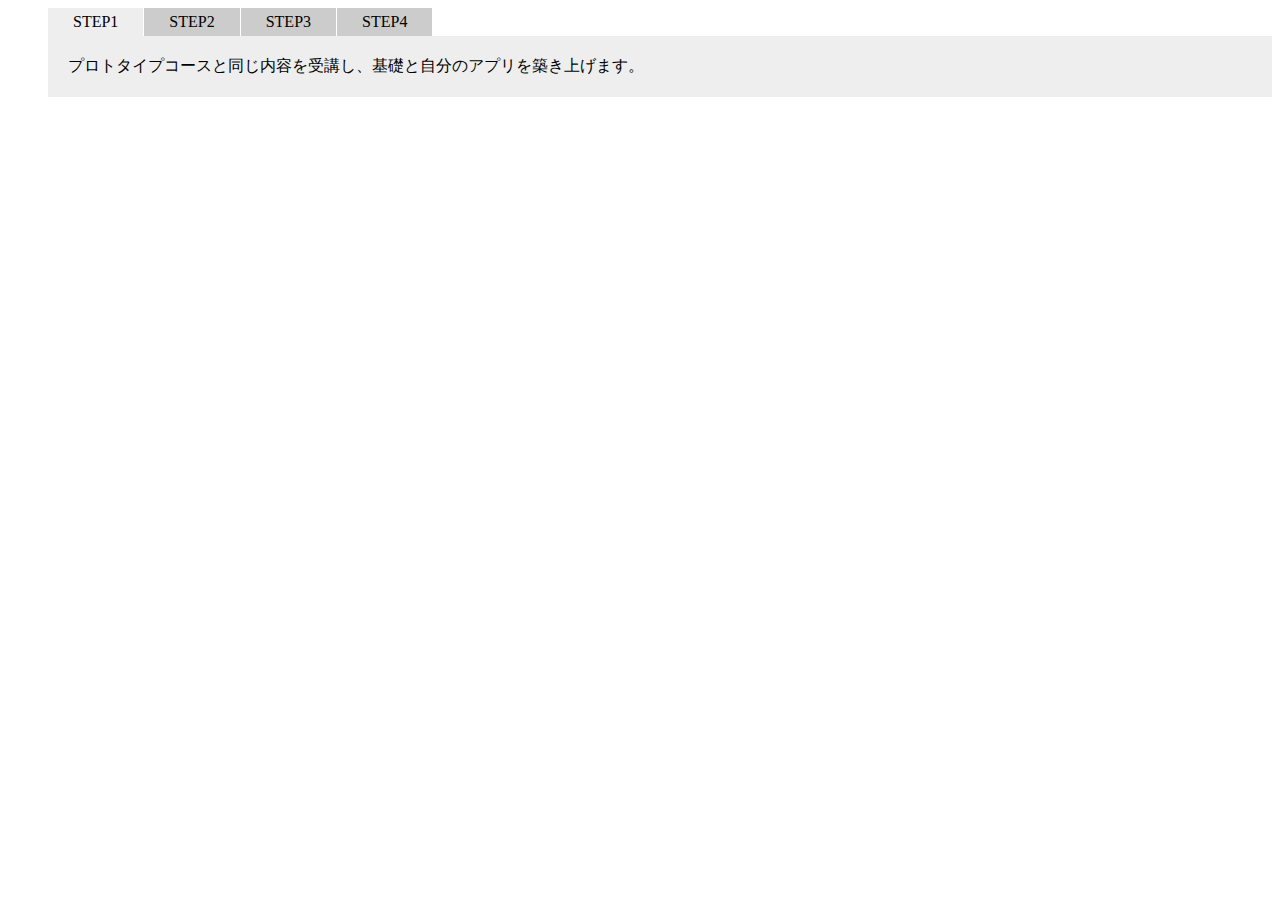
<file: jQuery-ex1/index.html>
<!DOCTYPE html>
<html>
<head>
    <meta charset="utf-8">
    <title>jQuery入門演習1</title>
    <link rel="stylesheet" type="text/css" href="index.css">
</head>
<body>
      <ul class="tab">
              <li class="select">STEP1</li>
              <li>STEP2</li>
              <li>STEP3</li>
              <li>STEP4</li>
    </ul>
    <ul class="content">
      <li>
            プロトタイプコースと同じ内容を受講し、基礎と自分のアプリを築き上げます。
        </li>
              <li class="hide">
            実際の案件から抽出した、課題型テキストを学習して、実践力を身に付けます。
        </li>
              <li class="hide">
            全10回のテーマ授業（実践Git,テスト開発）を受講し、さらに理解を深めます。
        </li>
              <li class="hide">
                実務と同等のチーム開発で、実践力を磨きます。エキスパートエンジニアからレビューをうけ、さらに成長します。
        </li>
    </ul>

  <script src="https://code.jquery.com/jquery-3.2.1.min.js" integrity="sha256-hwg4gsxgFZhOsEEamdOYGBf13FyQuiTwlAQgxVSNgt4=" crossorigin="anonymous"></script>
  <script type="text/javascript" src="main.js"></script>
</body>
</html>
</file>
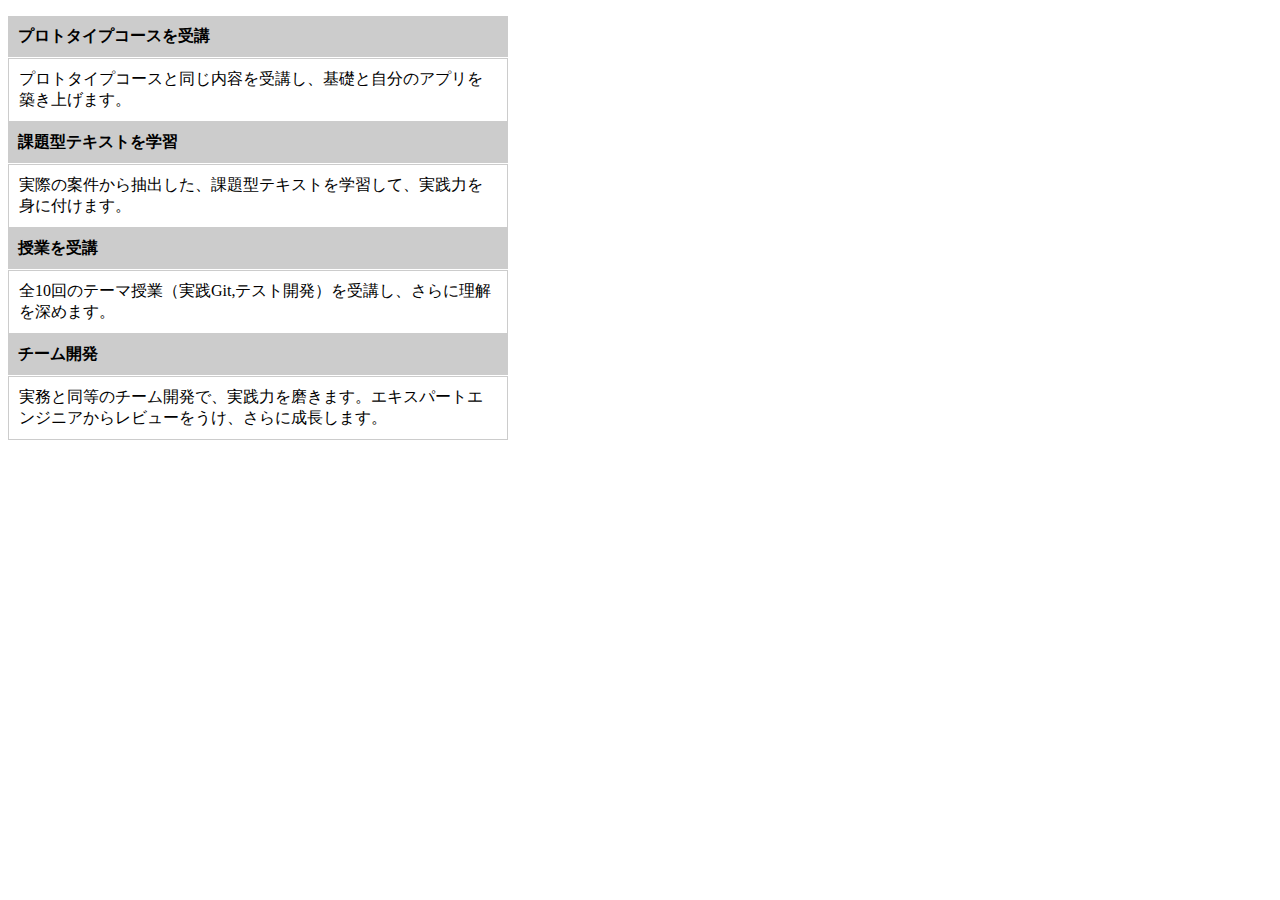
<file: jQuery-ex2/index.html>
<!doctype html>
<html>
<head>
    <meta charset="utf-8">
    <title>jQuery入門演習2</title>
    <link rel="stylesheet" type="text/css" href="index.css">
</head>
<body>
<dl id="accordion">
    <dt>プロトタイプコースを受講</dt>
    <dd>プロトタイプコースと同じ内容を受講し、基礎と自分のアプリを築き上げます。</dd>
    <dt>課題型テキストを学習</dt>
    <dd>実際の案件から抽出した、課題型テキストを学習して、実践力を身に付けます。</dd>
    <dt>授業を受講</dt>
    <dd>全10回のテーマ授業（実践Git,テスト開発）を受講し、さらに理解を深めます。</dd>
    <dt>チーム開発</dt>
    <dd>実務と同等のチーム開発で、実践力を磨きます。エキスパートエンジニアからレビューをうけ、さらに成長します。</dd>
  </dl>


  <script src="https://code.jquery.com/jquery-3.2.1.min.js" integrity="sha256-hwg4gsxgFZhOsEEamdOYGBf13FyQuiTwlAQgxVSNgt4=" crossorigin="anonymous"></script>
  <script type="text/javascript" src="main.js"></script>
</body>
</html>
</file>
<file: jQuery-ex1/index.css>
.tab {
    list-style:none;
    overflow:hidden;
    margin: 0;
}
.tab li {
    background:#ccc;
    padding:5px 25px;
    float:left;
    margin-right:1px;
}
.tab li.select {
    background:#eee;
}
.content {
    list-style:none;
    margin: 0;
}
.content li{
    background:#eee;
    padding:20px;
}
.hide {
    display:none;
}
</file>
<file: jQuery-ex2/index.css>
#accordion {
  width: 500px;
}

#accordion dt {
  border-bottom: solid 1px white;
  background-color: #ccc;
  cursor: pointer;
  padding: 10px;
  font-weight: bold;
}

#accordion dd {
  border: solid 1px #ccc;
  margin: 0px;
  padding: 10px;
}
</file>
